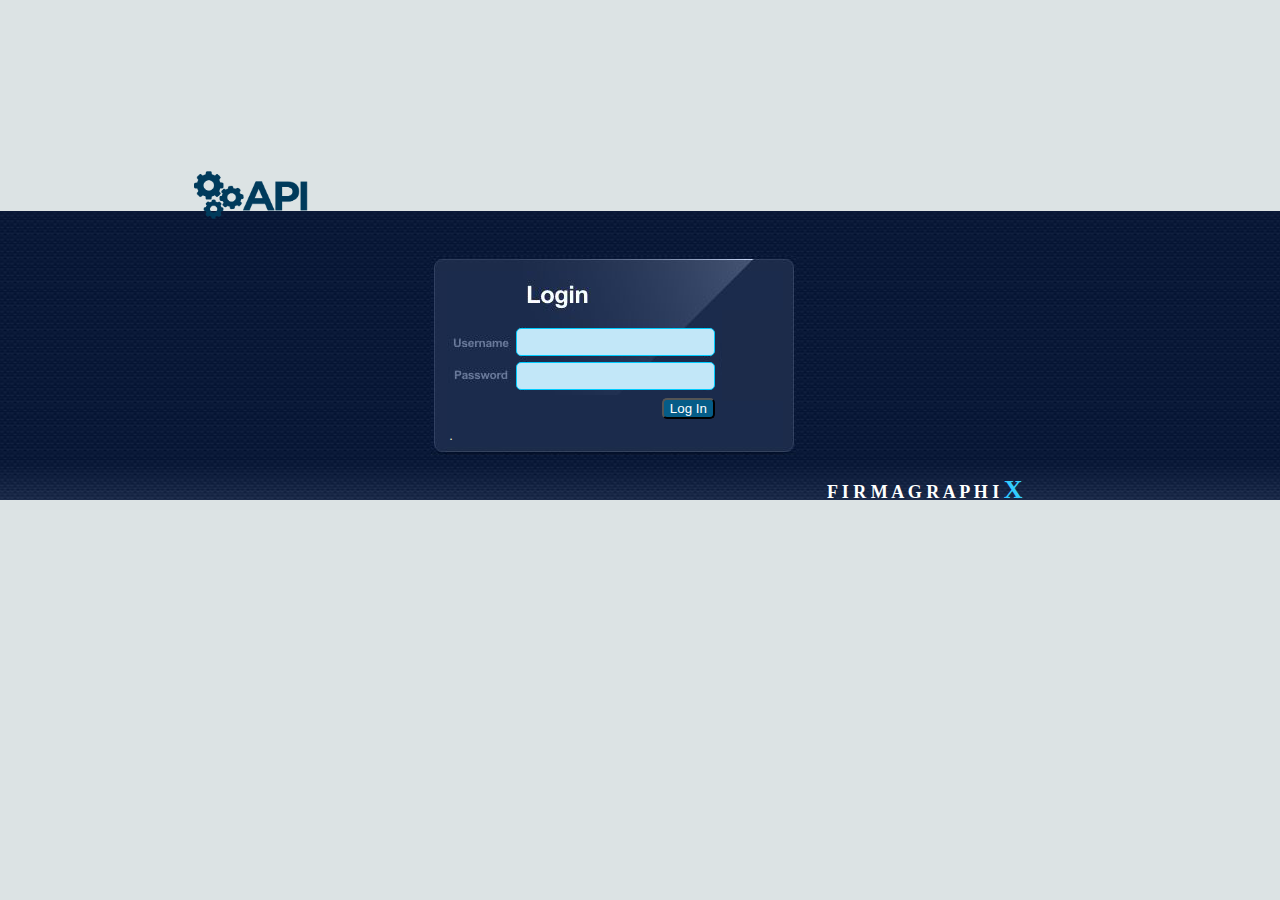
<file: login.html>
<!DOCTYPE html PUBLIC "-//W3C//DTD XHTML 1.0 Transitional//EN" "http://www.w3.org/TR/xhtml1/DTD/xhtml1-transitional.dtd">
<html xmlns="http://www.w3.org/1999/xhtml">
<head>
<title>Login</title>
<meta http-equiv="Content-Type" content="text/html; charset=utf-8" />
<link rel='stylesheet' href='css/login.css'>
<script src="https://ajax.googleapis.com/ajax/libs/jquery/3.3.1/jquery.min.js"></script>
<script src="scr/login.js"></script>
</head>
<body>
<script>


</script>

<div align="center">
  <table width="1024" border="0" cellpadding="0" cellspacing="0">
    <!--DWLayoutTable-->
    <tr>
      <td width="64" height="162">&nbsp;</td>
      <td width="218">&nbsp;</td>
      <td width="20">&nbsp;</td>
      <td width="371">&nbsp;</td>
      <td width="26">&nbsp;</td>
      <td width="303">&nbsp;</td>
      <td width="22">&nbsp;</td>
    </tr>
    <tr>
      <td height="45">&nbsp;</td>
      <td valign="top"><img src="images/logo.png" width="120" height="50" />
      <br>
      </td>
      <td>&nbsp;</td>
      <td>&nbsp;</td>
      <td>&nbsp;</td>
      <td>&nbsp;</td>
      <td>&nbsp;</td>
    </tr>
    <tr>
      <td height="35">&nbsp;</td>
      <td>&nbsp;</td>
      <td>&nbsp;</td>
      <td>&nbsp;</td>
      <td>&nbsp;</td>
      <td>&nbsp;</td>
      <td>&nbsp;</td>
    </tr>
    <tr>
      <td height="202"></td>
      <td></td>
      <td></td>
      <td rowspan="2" valign="top">
        <table width="100%" border="0" cellpadding="0" cellspacing="0" background="images/userPass.png" style="background-repeat:no-repeat">
          <!--DWLayoutTable-->

            <tr>

              <td width="20" height="73"></td>
              <td width="68"></td>
              <td width="143">&nbsp;</td>
              <td width="52">&nbsp;</td>
              <td width="1"></td>
              <td width="75"></td>
              <td width="12"></td>
            </tr>
            <tr>
              <td height="28"></td>
              <td></td>
              <td colspan="2" valign="top" style="background-color:#C2E7F8; border:1px solid #00CCFF; border-radius:5px; padding:3px;" >
                <input type="text" name="username" id="username" style="background:#C2E7F8; border:1px solid #C2E7F8; height:16px; width:185px"/>          </td>
            <td></td>
            <td></td>
            <td></td>
            </tr>
            <tr>
              <td height="6"></td>
              <td></td>
              <td></td>
              <td></td>
              <td></td>
              <td></td>
              <td></td>
            </tr>
            <tr>
              <td height="28"></td>
              <td></td>
              <td colspan="2" valign="top" style="background-color:#C2E7F8; border:1px solid #00CCFF; border-radius:5px; padding:3px;" >
                <input type="password" name="password" id="password" style="text-decoration:none; border:1px solid #C2E7F8; background:#C2E7F8; height:16px; width:185px"/></td>
            <td></td>
            <td></td>
            <td></td>
            </tr>
            <tr>
              <td height="8"></td>
              <td></td>
              <td></td>
              <td></td>
              <td></td>
              <td></td>
              <td></td>
            </tr>
            <tr>
              <td height="26"></td>
              <td></td>
              <td></td>
              <td colspan="2" valign="top">
                <input type="submit" value="Log In" name="loginbutton" onclick="storeData()" style="border:1px solid C2E7F8; background:#055C87; border-radius:5px; color:#FFFFFF" />              </td>
              <td>&nbsp;</td>
              <td>&nbsp;</td>
            </tr>
            <tr>
              <td height="5"></td>
              <td></td>
              <td></td>
              <td></td>
              <td></td>
              <td></td>
              <td></td>
            </tr>
            <tr>
              <td height="18"></td>
              <td colspan="5" valign="top">
                <DIV ID ="DIVMSG" class="WRONG">
                  .
                </DIV>
          </td>
              <td></td>
            </tr>
            <tr>
              <td height="31"></td>
              <td>&nbsp;</td>
              <td></td>
              <td></td>
              <td></td>
              <td></td>
              <td></td>
            </tr>

      </table></td>
      <td></td>
      <td>&nbsp;</td>
      <td>&nbsp;</td>
    </tr>
    <tr>
      <td height="121"></td>
      <td></td>
      <td></td>
      <td>&nbsp;</td>
      <td rowspan="2" valign="top"><p class="style5">F I R M A G R A P H I <span class="style7">X</span></p></td>
      <td>&nbsp;</td>
    </tr>

    <tr>
      <td height="11"></td>
      <td></td>
      <td></td>
      <td></td>
      <td></td>
      <td></td>
    </tr>
    <tr>
      <td height="86"></td>
      <td></td>
      <td></td>
      <td></td>
      <td></td>
      <td>&nbsp;</td>
      <td></td>
    </tr>
  </table>
</div>
</body>
</html>
</file>
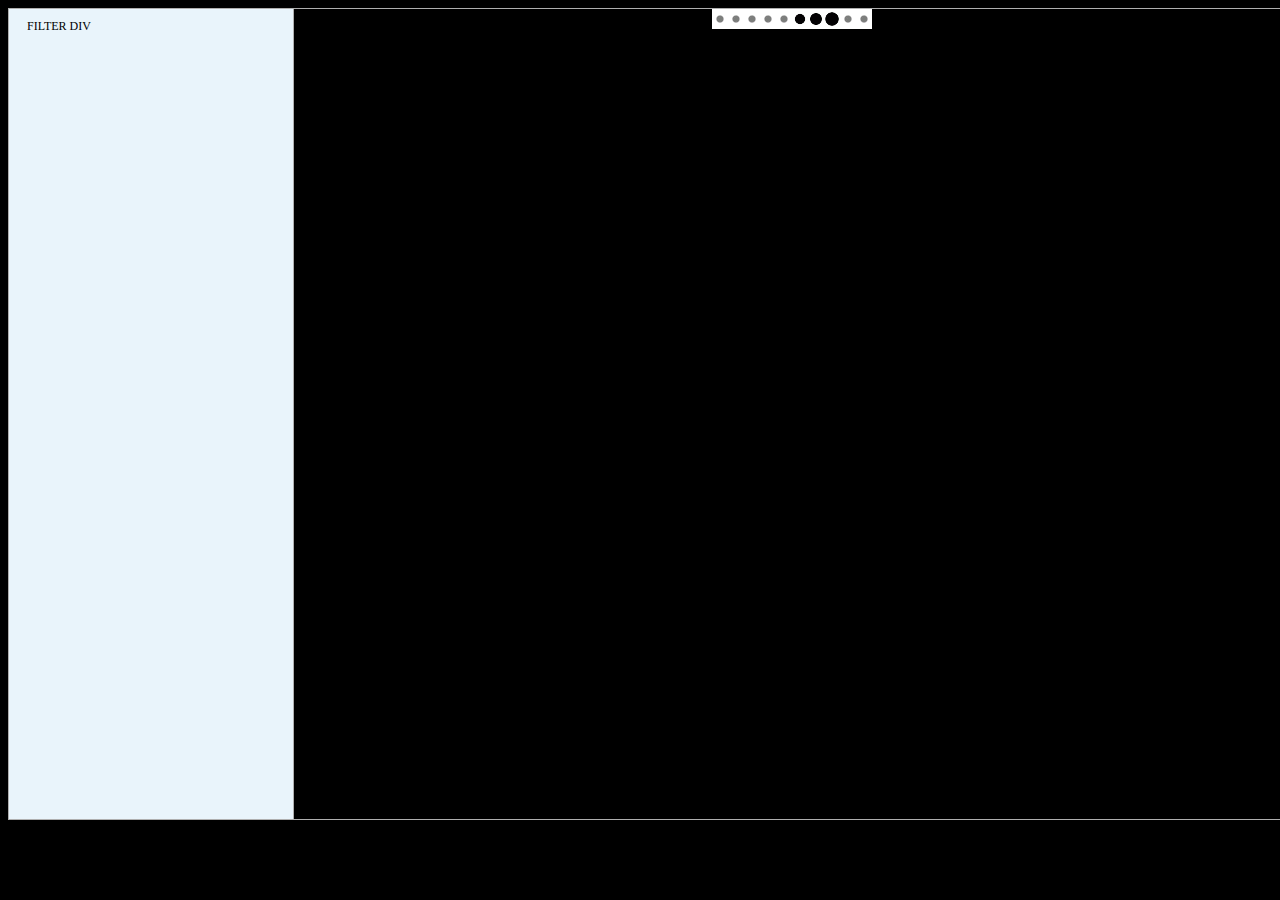
<file: test.html>
<!DOCTYPE html PUBLIC "-//W3C//DTD XHTML 1.0 Transitional//EN" "http://www.w3.org/TR/xhtml1/DTD/xhtml1-transitional.dtd">
<html xmlns="http://www.w3.org/1999/xhtml">
<head>
<title>FGX API</title>
<link rel='stylesheet' href='css/main.css'>
<meta http-equiv="Content-Type" content="text/html; charset=utf-8" />
</head>
<body>

<div id="mainDiv" align="center" class="mainDiv">
    <div id="filterDiv" align="center" class="filterDiv">
    FILTER DIV
    </div>

    <div id="contentDiv" align="center" class="contentDiv">
    CONTENT DIV
      <table id="mainTable" class="display cell-border compact" cellspacing="0" width="100%">
    
      </table>
    </div>

    <img src="images/30.gif" id="firstLoader" style="display:block;" />
  
</div>


</body>
</html>
</file>
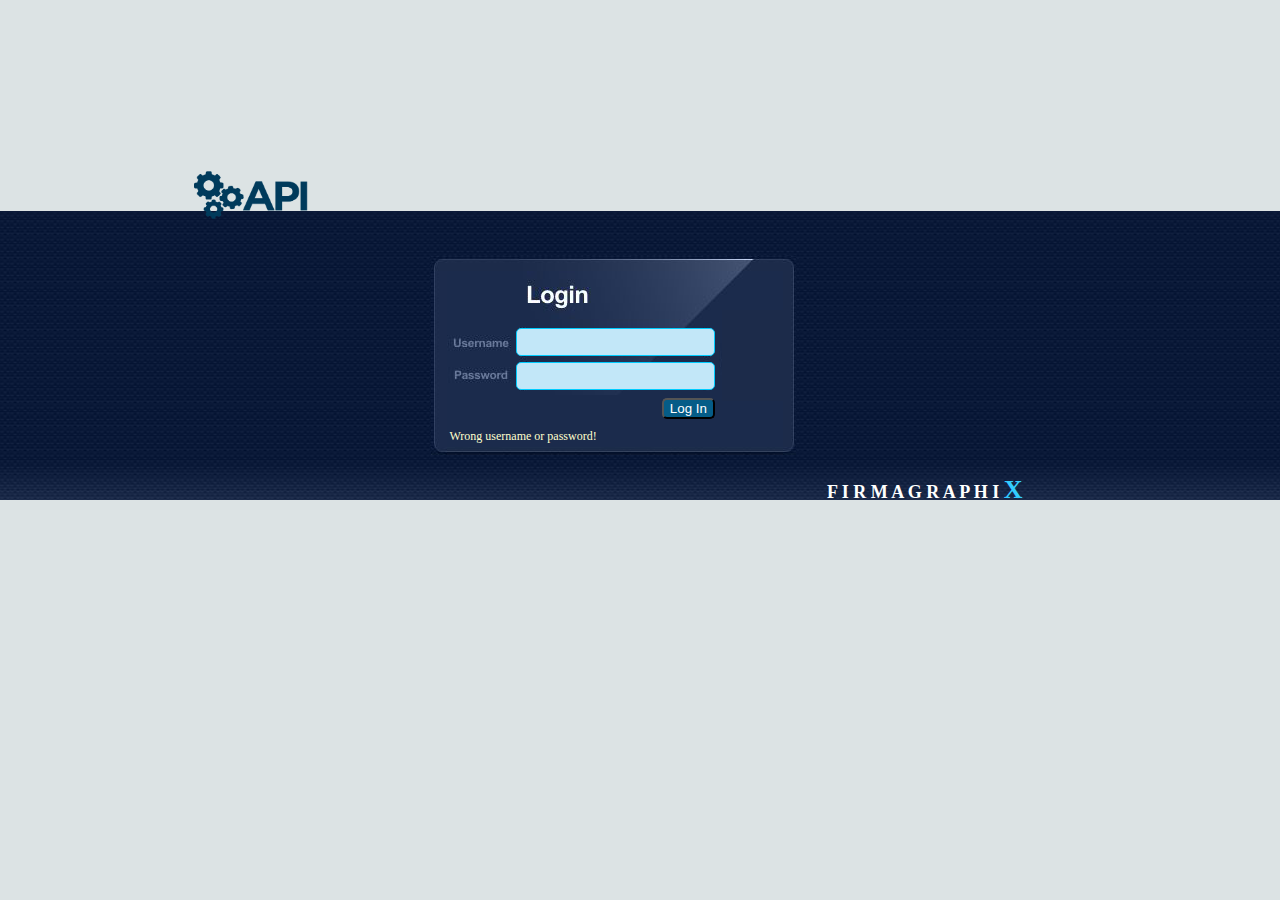
<file: test/controlP.html>
<!DOCTYPE html PUBLIC "-//W3C//DTD XHTML 1.0 Transitional//EN" "http://www.w3.org/TR/xhtml1/DTD/xhtml1-transitional.dtd">
<html xmlns="http://www.w3.org/1999/xhtml">
<head>
<title>FGX API</title>
<meta http-equiv="Content-Type" content="text/html; charset=utf-8" />
<link rel='stylesheet' href='css/controlP.css'>
<link rel="stylesheet" href="https://maxcdn.bootstrapcdn.com/bootstrap/3.3.7/css/bootstrap.min.css">

<script src="https://code.jquery.com/jquery-3.3.1.js"></script>
<script src="https://maxcdn.bootstrapcdn.com/bootstrap/3.3.7/js/bootstrap.min.js"></script>
<script src="https://maxcdn.bootstrapcdn.com/bootstrap/3.3.7/js/bootstrap.min.js"></script>
<script src="scr/sortable/jquery.sortable.js"></script>
<script src="scr/sortable/jquery.sortable.min.js"></script>
<script src="scr/controlP.js"></script>
<script src="scr/authenticate.js"></script>
</head>
<body>

<img src="images/ajax-loader.gif" id="loading-indicator" style="display:none" />
<div id="headerDiv" align="center" class="headerDiv">
Control Panel

  <div id="rightHeader" align="center" class="rightheader">
    <a href="index.html">
  <img src="images/home.png" id="exit" onclick="openadmin()" width="33" height="33" style="cursor: pointer;" />
  </a>
  <img src="images/exit-button-icon-18.png" id="exit" onclick="logout()" width="33" height="33" style="cursor: pointer;" />
  </div>
 <br> 
  <br> 
</div>
<div id="msgdiv" align="center" class="msgdiv">

</div>
<div id="mainDiv" align="left" class="mainDiv">

<select class="btn btn-success btn-sm" id="users" onChange="get_user_fields()" style="width:150px; float: left; margin-left:5px" >
    <option value="null">All users</option>
</select>

    <input type="button" class="btn btn-success btn-sm" value="Update columns" onclick="update()" style="margin-left:5px"/>

    <br>
    <br>

<div id="FieldsDiv" align="left" class="FieldsDiv_class">
   <input type="button" class="btn btn-success btn-sm" value="Select all" onclick="checkallChecks()" style=""/>
    <input type="button" class="btn btn-success btn-sm" value="Deselect all" onclick="removeCheckBoxes()" style=""/>
    <br>
    <br>
    List of available columns
    <ul id = 'ul_chckb_list' class='handles list'></ul>
</div>

</div>

<script type="application/javascript">
		
</script>

</body>
</html>
</file>
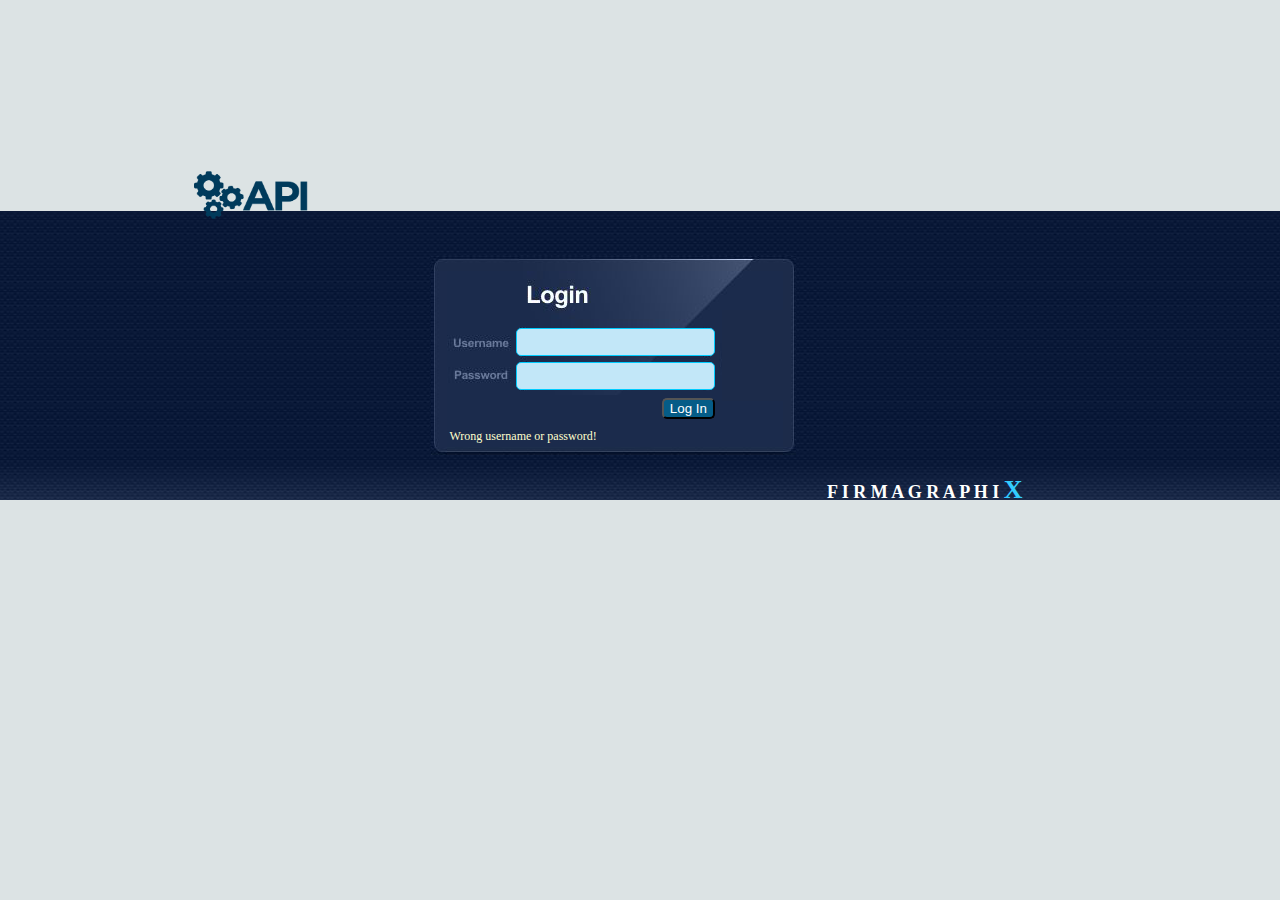
<file: test/packages.html>
<!DOCTYPE html PUBLIC "-//W3C//DTD XHTML 1.0 Transitional//EN" "http://www.w3.org/TR/xhtml1/DTD/xhtml1-transitional.dtd">
<html xmlns="http://www.w3.org/1999/xhtml">
<head>
<title>FGX API</title>
<meta http-equiv="Content-Type" content="text/html; charset=utf-8" />
<link rel='stylesheet' href='css/main.css'>
<link rel='stylesheet' href='css/packages.css'>
<link rel="stylesheet" href="https://maxcdn.bootstrapcdn.com/bootstrap/3.3.7/css/bootstrap.min.css">


<script src="https://code.jquery.com/jquery-3.3.1.js"></script>
<script src="https://maxcdn.bootstrapcdn.com/bootstrap/3.3.7/js/bootstrap.min.js"></script>
<script src="https://maxcdn.bootstrapcdn.com/bootstrap/3.3.7/js/bootstrap.min.js"></script>
<script src="scr/login.js"></script>
<script src="scr/main.js"></script>
<script src="scr/authenticate.js"></script>
<script src="scr/packages.js"></script>

</head>
<body>

<img src="images/ajax-loader.gif" id="loading-indicator" style="display:none" />

<div id="rightHeader" align="center" class="top_div">
  
  
  
  <div id="icon_container"  class="rightheadercsv">
    <img src="images/select.png" id="exit" onclick="openviewcol()" width="33" height="33" style="cursor: pointer;" />
    <a href="index.html">
    <img src="images/home2.png" id="exit" width="33" height="33" style="cursor: pointer;" />
    </a>
    <a href="controlP.html">
    <img src="images/Settings-icon.png" id="exit" width="33" height="33" style="cursor: pointer;" />
    </a>
    <img src="images/exit-button-icon-18.png" id="exit" onclick="logout()" width="33" height="33" style="cursor: pointer;" />
  </div>




  <div id="user_name" class="top_text">

  </div>


  <div id="button_coins"  class="button_coins">
  <input type="button" class="btn btn-success btn-sm" value="Get more coins">
  </div>

  <div id="coins" class="top_text">
  Your coins: 1000 
  </div>
  


</div>



<div id="mainDiv" align="center" class="mainDiv">

    <div id="packages_container" class="pckg_container">
      <div class="package package_1">
        <span class="pck_title">BASIC PACKAGE</span>
        <br><br><br><br>
        <span class="pck_description">Get 1000 coins for <span class="pck_numbers">$100</span></span>
        <br><br><br><br><br><br><br><br>
        <input type="button" class="btn btn-success btn-sm" value="Get more coins" onclick="addCoins(1);">
        
      </div>

      <div class="package package_2">
          <span class="pck_title">PROFESSIONAL PACKAGE</span>
          <br><br><br>
          <span class="pck_description">Get 100.000 coins for <span class="pck_numbers">$1000</span></span>
          <br><br><br><br><br><br><br><br>
          <input type="button" class="btn btn-success btn-sm" value="Get more coins"  onclick="addCoins(2);">
 
      </div>

      <div class="package package_3">
          <span class="pck_title">SWAP DATA</span>
          <br><br><br><br>
          <span class="pck_description">Swap your data for coins!</span>
          <br><br><br><br><br><br><br><br>
          <input type="button" class="btn btn-success btn-sm" value="Get more coins"  onclick="addCoins(3);">
          <br><br><br><br><br><br><br><br>
      </div>
    </div>  

</div>
</body>
</html>
</file>
<file: css/login.css>
<style type="text/css">
<!--
*:focus {
    outline: none;
}
input.middle:focus {
    outline-width: 0;
}
body {
	background-image: url(../images/login_bg.png);
	background-repeat: repeat-x;
	background-color: #DCE3E4;
}
.WRONG
{
font-size: 12px;
font-family: lucida sans unicode;
color:#FFFFCC;
src: url('lsansuni.ttf');
}
.style5 {
	font-family: "lucida sans unicode";
	font-weight: bold;
	font-size: 18px;
	color: #FFFFFF;
}
.style7 {
	font-size: 26px;
	color: #33CCFF;
}

-->
</style>
</file>
<file: css/main.css>
*:focus {
    outline: none;
}
input.middle:focus {
    outline-width: 0;
}
body {
	background-image: url();
	background-repeat: repeat-x;
	background-color: #000000;
  overflow: hidden;
}
.mainDiv {
  position: absolute;
  height:90%;
  width: 100%;
	font-family: "lucida sans unicode";
	font-size: 12px;
	color: #000000;
  border: 1px solid rgb(175, 175, 175);
  overflow: auto;
  /* background-color: rgb(130, 175, 92); */
}

.coinIco{
  color: rgb(210, 255, 49);
  font-weight: 800;
}


.filterDiv {
  /* position: fixed; */
  padding: 10px;
  padding-left: 18px;
  height:100%;
  width: 20%;
	font-family: "lucida sans unicode";
	font-size: 12px;
  background-color:  #e9f4fb;
  border-right: 1px solid rgb(175, 175, 175);
  overflow: auto;
  float:left;
  text-align: left;
  box-shadow: 0 4px 8px 0 rgba(0, 0, 0, 0.2), 0 6px 20px 0 rgba(0, 0, 0, 0.19);
}
.filterTitle{
  font-family: "lucida sans unicode";
  font-size: 16px;
  font-weight: 500;
  color: cadetblue;
}
.contentDiv {
  /* position: fixed; */
  height:100%;
  width: 79.8%;
	font-family: "lucida sans unicode";
	font-size: 12px;
  /* border: 1px solid black; */
  overflow: hidden;
  /* background-color: #33CCFF; */
  float:right;
  overflow: auto;
}

.top_div {
  background: url(../images/header_bg.png);
  background-color: rgb(189, 224, 196);
  text-align: right;
  padding: 7px;
  width: 100%; /*can be in percentage also.*/
  height: 50px;
  margin: 0 auto;
  position: relative;
  overflow: hidden;
  vertical-align: middle;
  box-shadow: 0 4px 8px 0 rgba(0, 0, 0, 0.2), 0 6px 20px 0 rgba(0, 0, 0, 0.19);
}

.grayback {
  position: fixed;
  left: 0px;
  top: 0px;
  background-color: rgb(180, 176, 176);
  opacity: 0.7;
  min-height: 100%;
  min-width: 100%;
  z-index: 100;
  display: none;
  
}

.errorbox {
    width: 600px;
    height: 100px;
    min-height: 100px;
    position: absolute;
    left: 50%;
    margin-left: -200px;
    top: 50%;
    margin-top: -100px;
    box-shadow: 1px 2px 20px 5px #626262;
    background-color: rgb(255, 255, 255);
    padding: 10px;
    z-index: 101;
    display: none;
}

.msgdiv {
	font-family: "lucida sans unicode";
  font-size: 12px;
  color: #055C87;
  border-bottom: 1px solid rgb(175, 175, 175);
  text-align: center;
  /* background-color: rgb(130, 175, 92); */
}

th, td {
  text-align: left;
  padding: 8px;
  white-space: nowrap;
}

.headerDiv {
	font-family: "lucida sans unicode";
  padding: 5px;
  height:10%;
	font-size: 12px;
	color: #000000;
  border: 1px solid black;

}



.buttons {
	font-size: 14px;
	color: #33CCFF;
  border:1px solid #C2E7F8;
  background:#055C87;
  border-radius:3px;
  color:#FFFFFF;
  padding-left: 3px;
}

.textBox {
	font-size: 14px;
	color: #999;
  border:1px solid #929da0;
  background:#d7e6ea;
  border-radius:3px;
  padding-left: 3px;
}

.no_records {
	font-size: 16px;
	color: #C30101;
}

.Count_records {
	font-size: 16px;
	color: #055C87;
}

#loading-indicator {
  position: fixed; /* or absolute */
   top: 50%;
   left: 50%;
   z-index: 1000;
}



.top_text {
  float: right;
  font-family: 'Lucida Sans', 'Lucida Sans Regular', 'Lucida Grande', 'Lucida Sans Unicode', Geneva, Verdana, sans-serif;
  font-size: 14;
  color: #C2E7F8;
  vertical-align: baseline;
  padding-right: 20px;
  padding-top: 10px;
  padding-left: 4px;
  margin-right: 5px;
  border-right: 1px solid rgb(165, 222, 245);
  height: 100%;
  
}

.button_coins {
  float: right;
  vertical-align: baseline;
  padding-right: 20px;
  padding-top: 4px;
  padding-left: 4px;
  margin-right: 5px;
  border-right: 1px solid rgb(165, 222, 245);
  height: 100%;
  
}

.rightheadercsv {
  float: right;
  vertical-align: middle;
}

#showcolumns {
  padding:3px;
  position:fixed;
  top: 20%;
  left: 35%;
  width:30em;
  height:35em;
  margin-top: -9em; /*set to a negative number 1/2 of your height*/
  margin-left: -15em; /*set to a negative number 1/2 of your width*/
  border: 2px solid #ccc;
  background-color: #f3f3f3;
  overflow: scroll;
  margin: 3px;
  display: none;
  box-shadow: 0 4px 8px 0 rgba(0, 0, 0, 0.2), 0 6px 20px 0 rgba(0, 0, 0, 0.19);
}
</file>
<file: test/css/controlP.css>
.headerDiv {
    font-family: "lucida sans unicode";
    padding: 5px;
    height:24%;
    font-size: 12px;
    color: #000000;
    border: 1px solid black;
  
  }

.mainDiv {
    position: fixed;
    height:95%;
    width: 100%;
      font-family: "lucida sans unicode";
      font-size: 12px;
      color: #000000;
    border: 1px solid black;
    overflow: auto;
    padding-top: 10px;
  
  }
  
  th, td {
    text-align: left;
    padding: 8px;
    white-space: nowrap;
  }
  

  .rightheader {
    float: right;
  }

  .FieldsDiv_class {
    font-family: "lucida sans unicode";
    margin-left: 5px;
    padding: 15px;
    width: 400px;
    height: 90%;
    overflow: scroll;
    font-size: 12px;
    color: #000000;
    border: 1px solid black;
  }
  .msgdiv {
    font-family: "lucida sans unicode";
    font-size: 12px;
    color: #af0000;
  }








  header, section {
    display: block;
  }

  h1, h2 {
    text-align: center;
    font-weight: normal;
  }
  #features {
    margin: auto;
    width: 460px;
    font-size: 0.9em;
  }
  .connected, .sortable, .exclude, .handles {
    margin: auto;
    padding: 0;
    width: 330px;
    -webkit-touch-callout: none;
    -webkit-user-select: none;
    -khtml-user-select: none;
    -moz-user-select: none;
    -ms-user-select: none;
    user-select: none;
  }
  .sortable.grid {
    overflow: hidden;
  }
  .connected li, .sortable li, .exclude li, .handles li {
    list-style: none;
    border: 1px solid #CCC;
    background: #F6F6F6;
    font-family: "Tahoma";
    color: #1C94C4;
    overflow: hidden;
    margin: 5px;
    padding: 5px;
    height: 32px;
  }
  .handles span {
    cursor: move;
  }
  li.disabled {
    opacity: 0.5;
  }
  .sortable.grid li {
    line-height: 80px;
    float: left;
    width: 80px;
    height: 80px;
    text-align: center;
  }
  li.highlight {
    background: #FEE25F;
  }
  #connected {
    width: 440px;
    overflow: hidden;
    margin: auto;
  }
  .connected {
    float: left;
    width: 200px;
  }
  .connected.no2 {
    float: right;
  }
  li.sortable-placeholder {
    border: 1px dashed #CCC;
    background: none;
  }
</file>
<file: test/css/main.css>
*:focus {
    outline: none;
}
input.middle:focus {
    outline-width: 0;
}
body {
	background-image: url();
	background-repeat: repeat-x;
	background-color: #000000;
  overflow: hidden;
}
.mainDiv {
  position: absolute;
  height:90%;
  width: 100%;
	font-family: "lucida sans unicode";
	font-size: 12px;
	color: #000000;
  border: 1px solid rgb(175, 175, 175);
  overflow: auto;
  /* background-color: rgb(130, 175, 92); */
}

.coinIco{
  color: rgb(210, 255, 49);
  font-weight: 800;
}


.filterDiv {
  /* position: fixed; */
  padding: 10px;
  padding-left: 18px;
  height:100%;
  width: 20%;
	font-family: "lucida sans unicode";
	font-size: 12px;
  background-color:  #e9f4fb;
  border-right: 1px solid rgb(175, 175, 175);
  overflow: auto;
  float:left;
  text-align: left;
  box-shadow: 0 4px 8px 0 rgba(0, 0, 0, 0.2), 0 6px 20px 0 rgba(0, 0, 0, 0.19);
}
.filterTitle{
  font-family: "lucida sans unicode";
  font-size: 16px;
  font-weight: 500;
  color: cadetblue;
}
.contentDiv {
  /* position: fixed; */
  height:100%;
  width: 79.8%;
	font-family: "lucida sans unicode";
	font-size: 12px;
  /* border: 1px solid black; */
  overflow: hidden;
  /* background-color: #33CCFF; */
  float:right;
  overflow: auto;
}

.top_div {
  background: url(../images/header_bg.png);
  background-color: rgb(189, 224, 196);
  text-align: right;
  padding: 7px;
  width: 100%; /*can be in percentage also.*/
  height: 50px;
  margin: 0 auto;
  position: relative;
  overflow: hidden;
  vertical-align: middle;
  box-shadow: 0 4px 8px 0 rgba(0, 0, 0, 0.2), 0 6px 20px 0 rgba(0, 0, 0, 0.19);
}

.msgdiv {
	font-family: "lucida sans unicode";
  font-size: 12px;
  color: #055C87;
  border-bottom: 1px solid rgb(175, 175, 175);
  text-align: center;
  /* background-color: rgb(130, 175, 92); */
}

th, td {
  text-align: left;
  padding: 8px;
  white-space: nowrap;
}

.headerDiv {
	font-family: "lucida sans unicode";
  padding: 5px;
  height:10%;
	font-size: 12px;
	color: #000000;
  border: 1px solid black;

}



.buttons {
	font-size: 14px;
	color: #33CCFF;
  border:1px solid #C2E7F8;
  background:#055C87;
  border-radius:3px;
  color:#FFFFFF;
  padding-left: 3px;
}

.textBox {
	font-size: 14px;
	color: #999;
  border:1px solid #929da0;
  background:#d7e6ea;
  border-radius:3px;
  padding-left: 3px;
}

.no_records {
	font-size: 16px;
	color: #C30101;
}

.Count_records {
	font-size: 16px;
	color: #055C87;
}

#loading-indicator {
  position: fixed; /* or absolute */
   top: 50%;
   left: 50%;
   z-index: 1000;
}



.top_text {
  float: right;
  font-family: 'Lucida Sans', 'Lucida Sans Regular', 'Lucida Grande', 'Lucida Sans Unicode', Geneva, Verdana, sans-serif;
  font-size: 14;
  color: #C2E7F8;
  vertical-align: baseline;
  padding-right: 20px;
  padding-top: 10px;
  padding-left: 4px;
  margin-right: 5px;
  border-right: 1px solid rgb(165, 222, 245);
  height: 100%;
  
}

.button_coins {
  float: right;
  vertical-align: baseline;
  padding-right: 20px;
  padding-top: 4px;
  padding-left: 4px;
  margin-right: 5px;
  border-right: 1px solid rgb(165, 222, 245);
  height: 100%;
  
}

.rightheadercsv {
  float: right;
  vertical-align: middle;
}

#showcolumns {
  padding:3px;
  position:fixed;
  top: 20%;
  left: 35%;
  width:30em;
  height:35em;
  margin-top: -9em; /*set to a negative number 1/2 of your height*/
  margin-left: -15em; /*set to a negative number 1/2 of your width*/
  border: 2px solid #ccc;
  background-color: #f3f3f3;
  overflow: scroll;
  margin: 3px;
  display: none;
  box-shadow: 0 4px 8px 0 rgba(0, 0, 0, 0.2), 0 6px 20px 0 rgba(0, 0, 0, 0.19);
}
</file>
<file: test/css/packages.css>
.package {
    padding:10px;
    height: 300px;
    width: 200px;
    overflow: hidden;
    margin: 20px;
    float: left;
    border-radius: 9px;
    box-shadow: 0 4px 8px 0 rgba(0, 0, 0, 0.2), 0 6px 20px 0 rgba(0, 0, 0, 0.19);
  }

  .package_1 {
    background-color: rgb(190, 208, 224);
  }

  .package_2 {
   background-color: rgb(166, 212, 253);
  }

  .package_3 {
    background-color: rgb(98, 180, 252);
  }



  .pckg_container {
    width: 55%;
    margin-top: 50px;
    /* overflow: auto; */
    text-align: center;
  }
  .pck_title{
    font-family: "lucida sans unicode";
	font-size: 17px;
	color: #000000;
  }

  .pck_description{
    font-family: "lucida sans unicode";
	font-size: 17px;
	color: #203157;
  }

  .pck_numbers{
    font-family: "lucida sans unicode";
    font-size: 17px;
    font-weight: bold;
	color: #537985;
  }

  .pck_button_container{
    
  }
</file>
